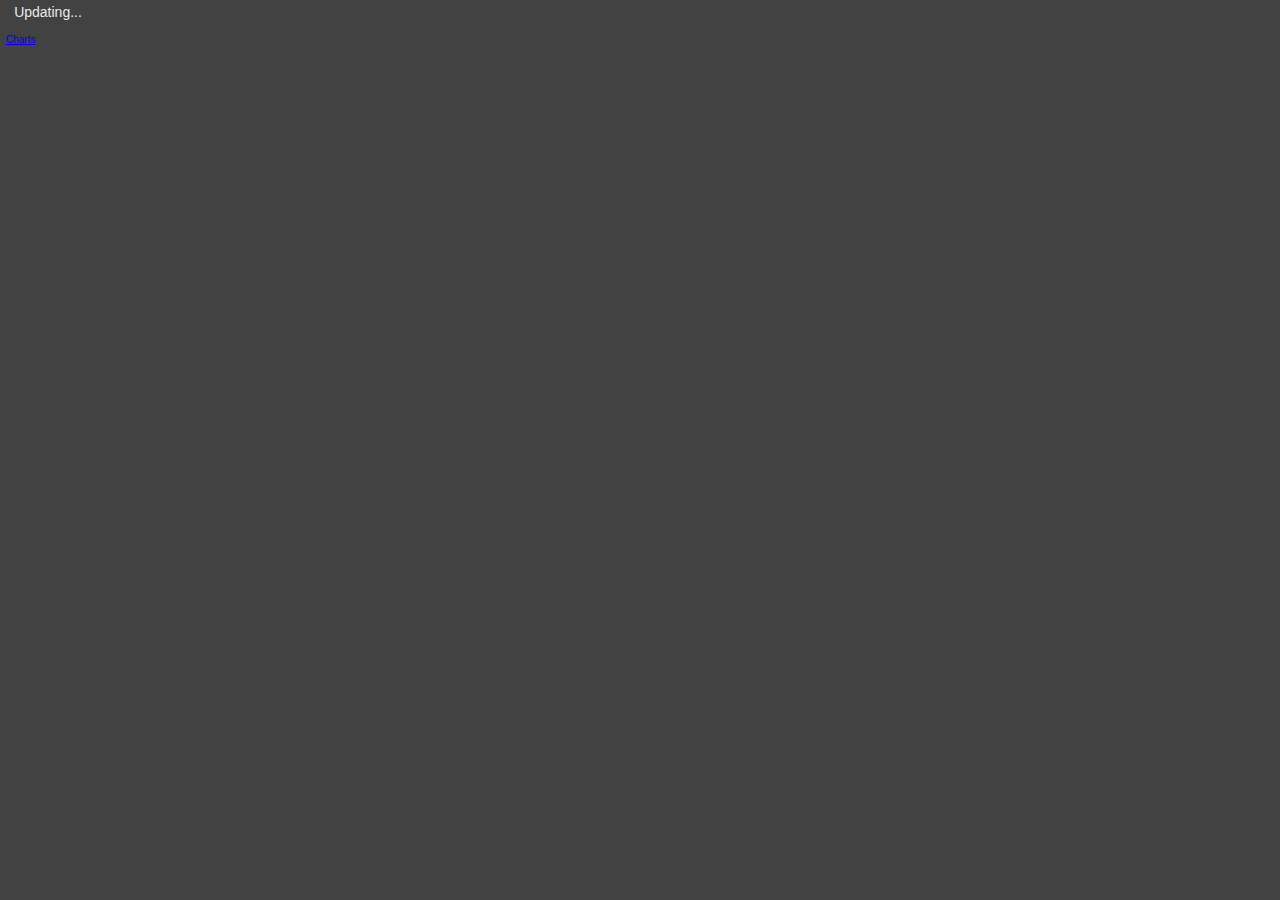
<file: index.html>
<!DOCTYPE html>
<html>
<head>
    <meta charset="utf-8">
    <title>Thermostat</title>
    <link href="main.css" rel="stylesheet">
</head>
<body>
  
  <nav>
    <button class="btn" id="close-button" title="Close">x</button>
    <button class="btn" id="refresh-button" title="Refresh">o</button>
  </nav>
  
  <section id="showtemps">If you can read this, something didn't work right.</section>
  <section id="chart-link"><a href="#">Charts</a></section>

  <script src="js/jquery.min.js"></script>
  <script src="js/get_temps.js"></script>
</body>
</html>
</file>
<file: main.css>
body {
  margin: auto;
  background-color: rgb(66,66,66);
  color: rgb(233,233,233);
  font-family: Arial, sans-serif;
}

p {
  text-align: center;
  width: 100%;
  line-height: 120%;
  font-family: Arial, sans-serif;
  color: rgb(166,166,166);
  letter-spacing: -0.05em;
}

#showtemps {
  text-align: center;
  font-size:14px;
  padding:2px 4px 4px 4px;
  width: 88px;
  height: 35px;
  position: absolute;
  top: 2px;
  left: 0;
  z-index: 1;
}

#chart-link {
  font-size: 10px;
  margin-left:2px;
  margin-top:34px;
  color: rgb(78,179,211);
  z-index:3;
}

#chart-link a {
  z-index:4;
  padding:4px;
}

nav {
  left: 80px;
  position:absolute;
  width: 20px;
  height: 40px;
  padding: 0 1px 0 1px;
  font-weight: bold;
  opacity: 0;
  -webkit-transition: all 0.3s ease-in-out;
  z-index:2;
}

nav:hover {
  opacity: 1;
}

#close-button {
  float: right;
  width: 18px;
  height: 18px;
  padding: 0 1px 0 1px;
}

#refresh-button {
  float: right;
  width: 18px;
  height: 18px;
  padding: 0 1px 0 1px;
}
</file>
